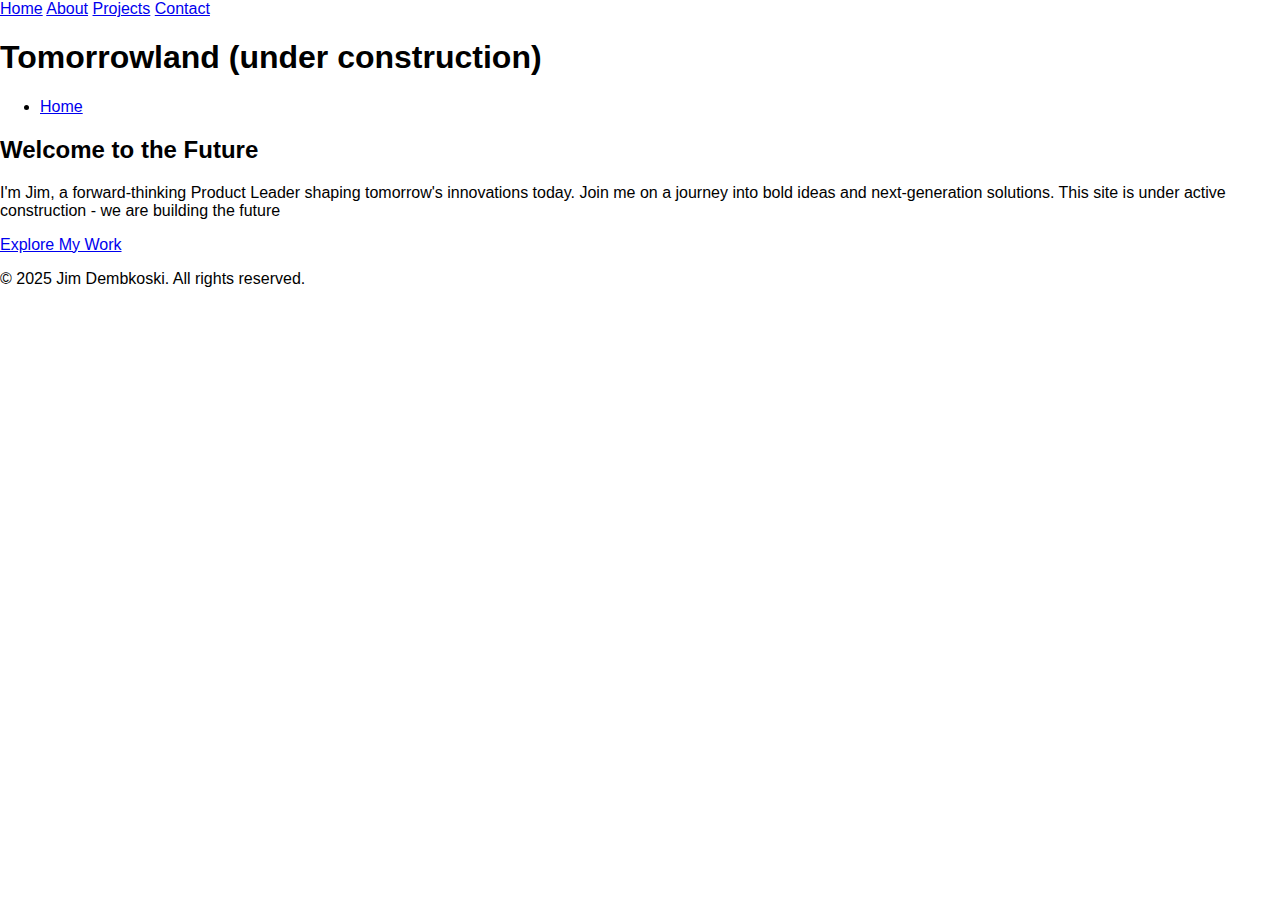
<file: index.html>
<!DOCTYPE html>
<html>
  <head>
    <meta charset="UTF-8" />
    <title>Tomorrowland Portfolio</title>

    <!-- 1) Google Fonts: Orbitron (for a futuristic vibe) -->
    <link
      rel="stylesheet"
      href="https://fonts.googleapis.com/css?family=Orbitron&display=swap"
    />

    <!-- 2) Link to our custom CSS -->
    <link rel="stylesheet" href="assets/css/styles.css" />
  </head>
  <body>
    <!-- NAVIGATION BAR -->
    <nav>
  <a href="index.html">Home</a>
  <a href="about.html">About</a>
  <a href="projects.html">Projects</a>
  <a href="contact.html">Contact</a>
</nav>

      <h1>Tomorrowland (under construction)</h1>
      <ul>
        <li><a href="index.html">Home</a></li>
        <!-- If you later create more pages:
        <li><a href="about.html">About</a></li>
        <li><a href="projects.html">Projects</a></li>
        <li><a href="contact.html">Contact</a></li>
        -->
      </ul>
    </nav>

    <!-- HERO SECTION -->
    <section class="hero">
      <h2>Welcome to the Future</h2>
      <p>
        I'm Jim, a forward-thinking Product Leader shaping tomorrow's innovations today.
        Join me on a journey into bold ideas and next-generation solutions.

        This site is under active construction - we are building the future
      </p>
      <a class="cta-btn" href="#">Explore My Work</a>
    </section>

    <!-- FOOTER -->
    <footer>
      <p>&copy; 2025 Jim Dembkoski. All rights reserved.</p>
    </footer>
  </body>
</html>
</file>
<file: assets/css/styles.css>
body {
  margin: 0;
  font-family: sans-serif;
}
</file>
